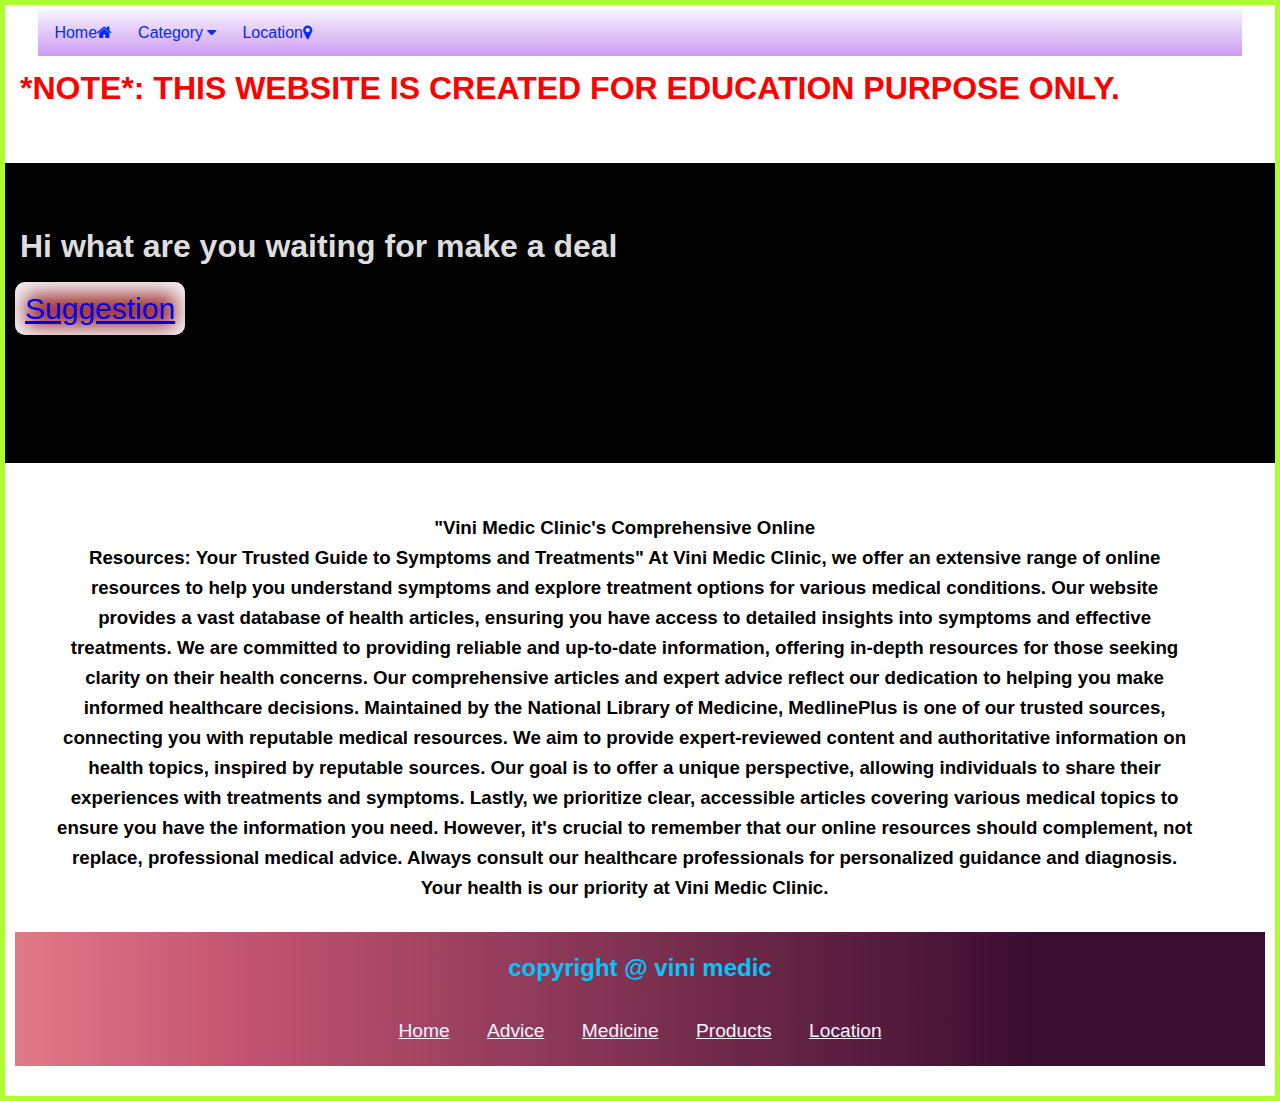
<file: index.html>
<!DOCTYPE html>
<html lang="en">
<head>
    <meta charset="UTF-8">
    <meta name="viewport" content="width=device-width, initial-scale=1.0">
    <title>vinimedic landingpage</title>
    <link rel="stylesheet" href="style.css">
    <link rel="stylesheet" href="https://cdnjs.cloudflare.com/ajax/libs/font-awesome/4.7.0/css/font-awesome.min.css">
</head>
<body>
    <div class="entbor">
       <div class="navbar">
        <a href="index.html">Home<i class="fa fa-home" aria-hidden="true"></i> </a>
        <div class="dropdown">
          <button class="dropbtn">Category
            <i class="fa fa-caret-down"></i>
          </button>
          <div class="dropdown-content">
            <a href="advice.html">Advice</a>
            <a href="medicine.html">Medicine</a>
            <a href="products.html">Products</a>
          </div>
        </div> 
        <a href="location.html">Location<i class="fa fa-map-marker" aria-hidden="true"></i></a>
        </div>
        <h1 style="color: red; font-weight: bolder; width: 100%;">*NOTE*: THIS WEBSITE IS CREATED FOR EDUCATION PURPOSE ONLY.</h1>
        <div class="hcontent">
 <h1>Hi what are you waiting for make a deal</h1>
<a href="advice.html" id="sug">Suggestion</a>
        </div>
      </div> <!-- close class entbor-->
      
        <div class="abt">
        <h3>
          "Vini Medic Clinic's Comprehensive Online <br>Resources: Your Trusted Guide to Symptoms and Treatments"
          At Vini Medic Clinic, we offer an extensive range of online resources to help you understand symptoms and explore
          treatment options for various medical conditions. Our website provides a vast database of health articles, 
          ensuring you have access to detailed insights into symptoms and effective treatments. We are committed to providing
          reliable and up-to-date information, offering in-depth resources for those seeking clarity on their health concerns. 
          Our comprehensive articles and expert advice reflect our dedication to helping you make informed healthcare decisions. 
          Maintained by the National Library of Medicine, MedlinePlus is one of our trusted sources, connecting you with 
          reputable medical resources. We aim to provide expert-reviewed content and authoritative information on health 
          topics, inspired by reputable sources. Our goal is to offer a unique perspective, allowing individuals to share 
          their experiences with treatments and symptoms. Lastly, we prioritize clear, accessible articles covering various 
          medical topics to ensure you have the information you need. However, it's crucial to remember that our online 
          resources should complement, not replace, professional medical advice. Always consult our healthcare professionals 
          for personalized guidance and diagnosis. Your health is our priority at Vini Medic Clinic.
        </h3>
      </div>

      <div class="footer">
        <h2>copyright @ vini medic</h2>
        <br>
       <div class="footlinks">
        <a href="index.html">Home</a>
        <a href="advice.html">Advice</a>
        <a href="medicine.html">Medicine</a>
        <a href="products.html">Products</a>
        <a href="location.html">Location</a>
        <br><br>
      </div><!--closing class footer-->
    </div> <!--closing class footerlinks-->

</body>
</html>
</file>
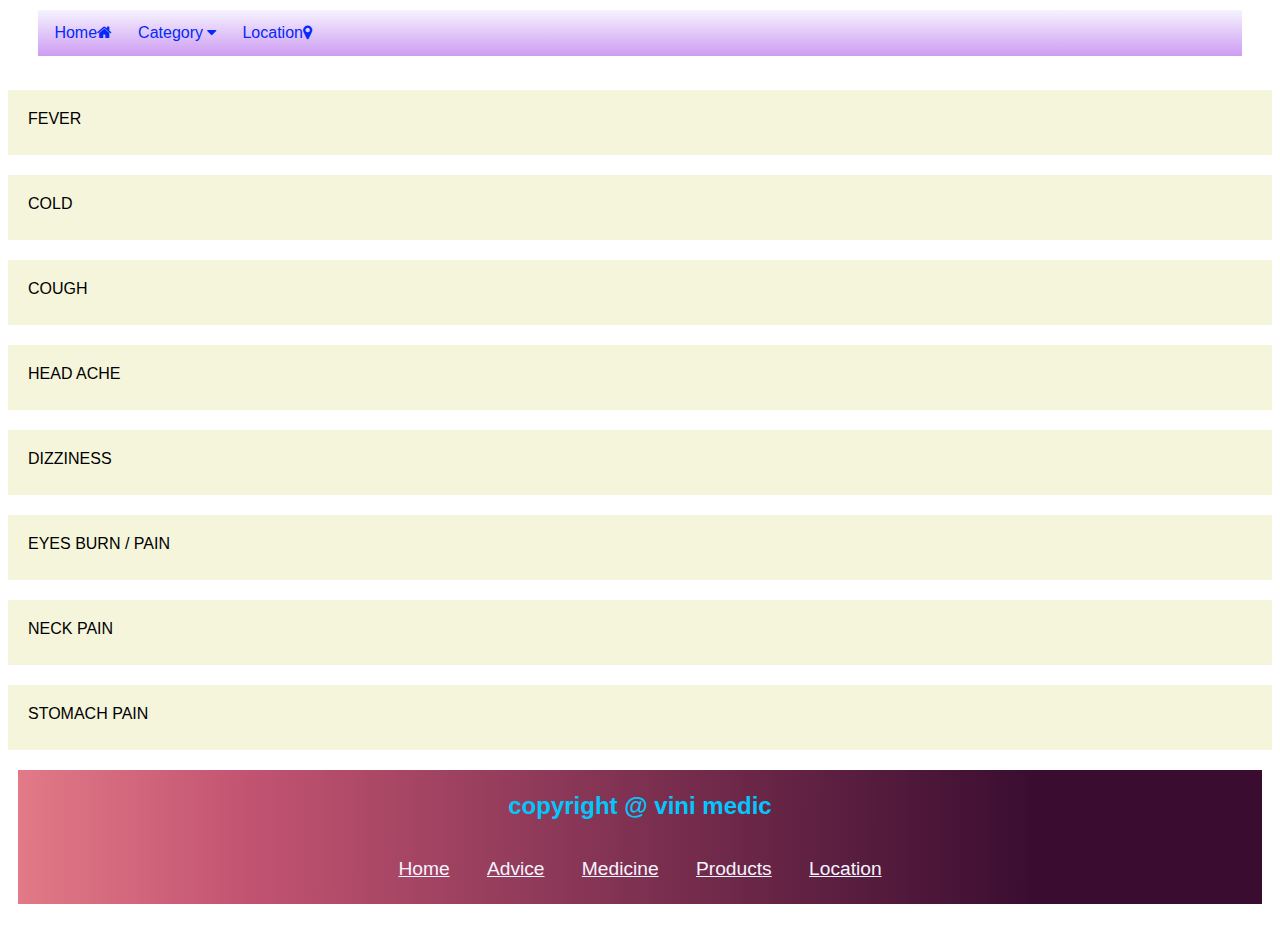
<file: advice.html>
<!DOCTYPE html>
<html lang="en">
<head>
    <meta charset="UTF-8">
    <meta name="viewport" content="width=device-width, initial-scale=1.0">
    <title>vinimedic landingpage</title>
    <link rel="stylesheet" href="https://cdnjs.cloudflare.com/ajax/libs/font-awesome/4.7.0/css/font-awesome.min.css">
    <style>

*{
  font-family: 'Gill Sans', 'Gill Sans MT', Calibri, 'Trebuchet MS', sans-serif;
}

    .navbar {
    overflow: hidden;
    background: linear-gradient(to top, #cd9cf2 0%, #f6f3ff 100%);
    position: fixed;
    left: 3%;
    right: 3%;
    top: 10px;
    
  }
  
  .navbar a {
    float: left;
    font-size: 100%;
    color: rgb(4, 41, 249);
    text-align: center;
    padding: 14px 16px;
    text-decoration: none;
    text-align: center;
    left: 20%;
    
  }
  

  .dropdown {
    float: left;
    overflow: hidden;
  }
  
  .dropdown .dropbtn {
    font-size: 100%;  
    border: none;
    outline: none;
    color: rgb(4, 41, 249);
    padding: 14px 10px;
    background-color: inherit;
    margin: 0;
    
  }
  
  .navbar a:hover, .dropdown:hover .dropbtn {
    color: rgb(4, 41, 249);
  }
  
  .dropdown-content {
    display: none;
    position: fixed;
    background: linear-gradient(to top, #cd9cf2 0%, #f6f3ff 100%);
    box-shadow: 0px 8px 16px 0px rgba(0,0,0,0.2);
    z-index: 1;
  }
  
  .dropdown-content a {
    float: none;
    color: black;
    padding: 12px 16px;
    display: block;
    text-align: left;
  }
  
  .dropdown-content a:hover {
    background-color: #ddd;
  }
  
  .dropdown:hover .dropdown-content {
    display: block;
  }
  
  .myDIV{
    background-color: beige;
    margin-bottom: 20px;
    height: 25px;
    padding: 20px;
  }

  .hide {
        display: none;
        }

  .myDIV:hover + .hide {
    display: block;
    color: brown;
    background: radial-gradient(circle at 3.1% 8.2%, rgb(248, 250, 107) 0%, rgb(238, 148, 148) 98.2%);
    padding: 5px;
    position: absolute;
    margin-bottom: 30px;
 }

 .myDIV:hover{
    background: radial-gradient(circle at 10% 20%, rgb(151, 10, 130) 0%, rgb(33, 33, 33) 100.2%);
    color: antiquewhite;
 }

 .adv{
    margin-top: 90px;
 }

 .footer{
    text-align: center;
    margin-left: 10px;
    margin-right: 10px;
    margin-bottom: 30px;
    padding: 2px;
    color: #00c8ff;
    background: linear-gradient(90.2deg, rgba(190, 70, 102, 0.93) -15.6%, rgb(252, 154, 154) -15.6%, rgba(190, 70, 102, 0.92) 17.9%, rgb(58, 13, 48) 81.6%);
  }

 .footlinks {
  font-size: larger;

 }

 .footlinks a{
  padding: 14px 16px 10px;
  color: #f6f3ff;
  bottom: 10px;
 }
</style>
</head>
<body>
    
    <div class="navbar">
        <a href="index.html">Home<i class="fa fa-home" aria-hidden="true"></i> </a>
        <div class="dropdown">
          <button class="dropbtn">Category
            <i class="fa fa-caret-down"></i>
          </button>
          <div class="dropdown-content">
            <a href="advice.html">Advice</a>
            <a href="medicine.html">Medicine</a>
            <a href="products.html">Products</a>
          </div>
        </div> 
        <a href="location.html">Location<i class="fa fa-map-marker" aria-hidden="true"></i></a>
    </div>
<div class="adv">
    <div class="myDIV">FEVER</div>
    <div class="hide">
        <ul>
            <li>Take a complete bed rest.</li>
            <li>Don't cover your body with blanket otherwise, temperature will increase.</li>
            <li>If you can't able to bear the cold. make sure you need to be in warm condition.</li>
            <li>Take paracetemol 500mg tablet.</li>
            <li>If the fever is not cure within a day visit our clinic or nearest clinic.</li>
        </ul>
    </div>
    <div class="myDIV">COLD</div>
    <div class="hide">
        <ul>
            <li>Take a complete bed rest.</li>
            <li>Drink hot wter.</li>
            <li>Your body should be in warm condition.</li>
            <li>Take leavocetrizen tablet.</li>
            <li>If the cold is not cure within a day visit our clinic or nearest clinic.</li>
        </ul>
    </div>
    <div class="myDIV">COUGH</div>
    <div class="hide">
        <ul>
            <li>Take a complete bed rest.</li>
            <li>Rinse your mouth with warm salt water</li>
            <li>Eat 2-3 pepper, garlic cloves and crystalsalt.</li>
            <li>Take cough-D tablet.</li>
            <li>If the cough is not cure within a day visit our clinic or nearest clinic.</li>
        </ul>
    </div>
    <div class="myDIV">HEAD ACHE</div>
    <div class="hide">
        <ul>
            <li>Take a complete bed rest.</li>
            <li>Wash your face with cold water.</li>
            <li>Don't watch tv or mobile other devices for long time.</li>
            <li>Take dolopar tablet.</li>
            <li>If the head ache is not cure within a day visit our clinic or nearest clinic.</li>
        </ul>
    </div>
    <div class="myDIV">DIZZINESS</div>
    <div class="hide">
        <ul>
            <li>Take a complete bed rest.</li>
            <li>Don't walk or run until you feel normal.</li>
            <li>Eat little bit sugar content items.</li>
            <li>Drink ORS</li>
            <li>If the dizziness is not cure within a day visit our clinic or nearest clinic.</li>
        </ul>
    </div>
    <div class="myDIV">EYES BURN / PAIN</div>
    <div class="hide">
        <ul>
            <li>Take a complete bed rest.</li>
            <li>Don't watch tv or mobile other devices for long time.</li>
            <li>Apply coconut oil to your head and do massage for 6-7 minutes</li>
            <li>Drink coconut water.</li>
            <li>If the eyes burn is not cure within a day visit our clinic or nearest clinic.</li>
        </ul>
    </div>
    <div class="myDIV">NECK PAIN</div>
    <div class="hide">
        <ul>
            <li>Take a complete bed rest.</li>
            <li>Do some neck pain relief exercises.</li>
            <li>Sleep without pillow</li>
            <li>Don't do any kinds of massage.</li>
            <li>If the neck pain is not cure within a day visit our clinic or nearest clinic.</li>
        </ul>
    </div>
    <div class="myDIV">STOMACH PAIN</div>
    <div class="hide">
        <ul>
            <li>Take a complete bed rest.</li>
            <li>Eat curd rice.</li>
            <li>Don't lift more weight.</li>
            <li>Take cyclopam tablet.</li>
            <li>If the stomach pain is not cure within a day visit our clinic or nearest clinic.</li>
        </ul>
    </div>

    <div class="footer">
        <h2>copyright @ vini medic</h2>
        <br>
       <div class="footlinks">
        <a href="index.html">Home</a>
        <a href="advice.html">Advice</a>
        <a href="medicine.html">Medicine</a>
        <a href="products.html">Products</a>
        <a href="location.html">Location</a>
        <br><br>
      </div><!--closing class footer-->
    </div> <!--closing class footerlinks-->
</div>
</body>
</html>
</file>
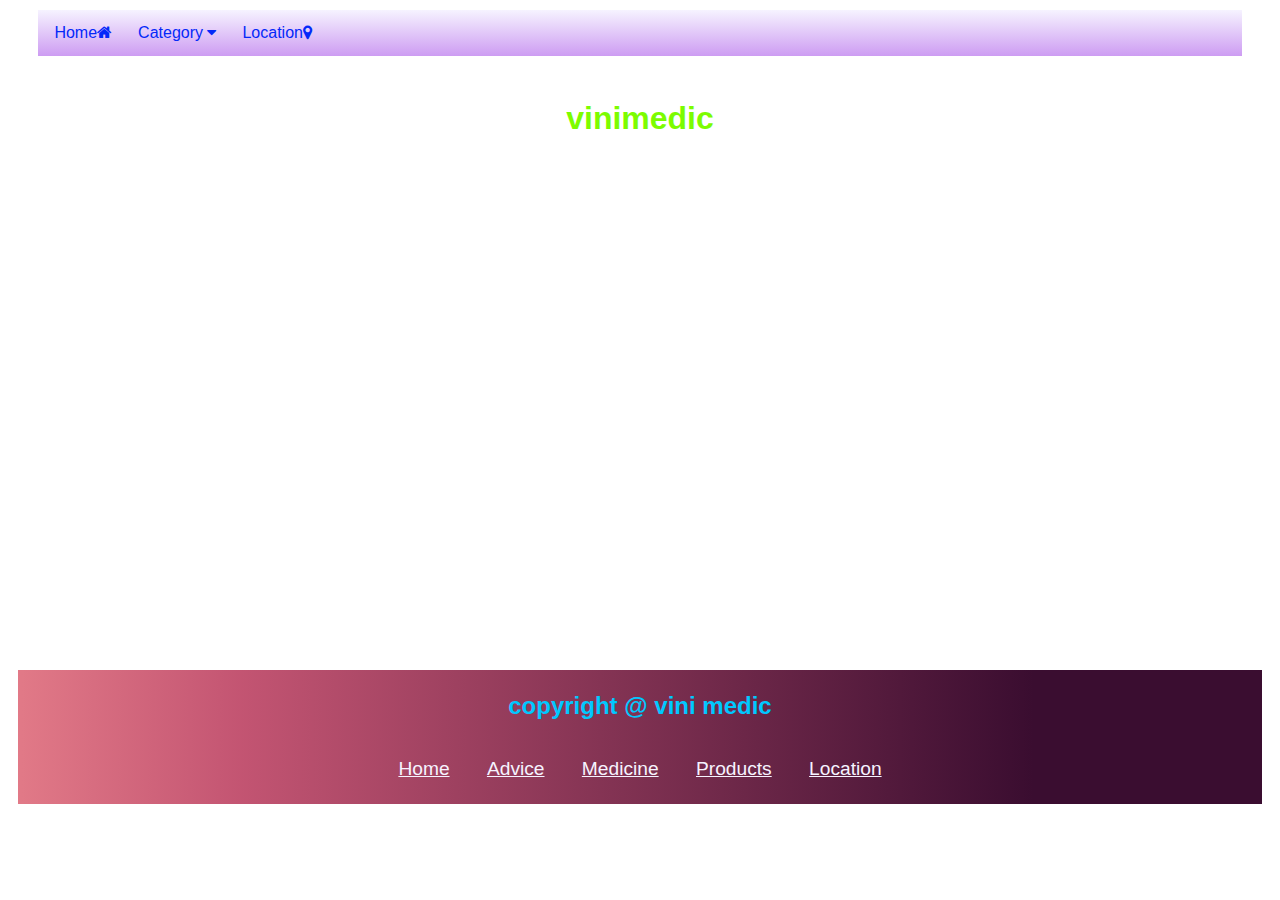
<file: location.html>
<!DOCTYPE html>
<html lang="en">
<head>
    <meta charset="UTF-8">
    <meta name="viewport" content="width=device-width, initial-scale=1.0">
    <title>vinimedic landingpage</title>
    <link rel="stylesheet" href="https://cdnjs.cloudflare.com/ajax/libs/font-awesome/4.7.0/css/font-awesome.min.css">
    <style>

*{
  font-family: 'Gill Sans', 'Gill Sans MT', Calibri, 'Trebuchet MS', sans-serif;
}

.navbar {
    overflow: hidden;
    background: linear-gradient(to top, #cd9cf2 0%, #f6f3ff 100%);
    position: fixed;
    left: 3%;
    right: 3%;
    top: 10px;
    
  }
  
  .navbar a {
    float: left;
    font-size: 100%;
    color: rgb(4, 41, 249);
    text-align: center;
    padding: 14px 16px;
    text-decoration: none;
    text-align: center;
    left: 20%;
    
  }
  

  .dropdown {
    float: left;
    overflow: hidden;
  }
  
  .dropdown .dropbtn {
    font-size: 100%;  
    border: none;
    outline: none;
    color: rgb(4, 41, 249);
    padding: 14px 10px;
    background-color: inherit;
    margin: 0;
    
  }
  
  .navbar a:hover, .dropdown:hover .dropbtn {
    color: rgb(4, 41, 249);
  }
  
  .dropdown-content {
    display: none;
    position: fixed;
    background: linear-gradient(to top, #cd9cf2 0%, #f6f3ff 100%);
    box-shadow: 0px 8px 16px 0px rgba(0,0,0,0.2);
    z-index: 1;
  }
  
  .dropdown-content a {
    float: none;
    color: black;
    padding: 12px 16px;
    display: block;
    text-align: left;
  }
  
  .dropdown-content a:hover {
    background-color: #ddd;
  }
  
  .dropdown:hover .dropdown-content {
    display: block;
  }

  .footer{
    text-align: center;
    margin-left: 10px;
    margin-right: 10px;
    margin-bottom: 30px;
    padding: 2px;
    color: #00c8ff;
    background: linear-gradient(90.2deg, rgba(190, 70, 102, 0.93) -15.6%, rgb(252, 154, 154) -15.6%, rgba(190, 70, 102, 0.92) 17.9%, rgb(58, 13, 48) 81.6%);
  }

 .footlinks {
  font-size: larger;

 }

 .footlinks a{
  padding: 14px 16px 10px;
  color: #f6f3ff;
  bottom: 10px;
 }

 .map{
  width: 0%;
 }

 iframe{
    width: 60%;
    height: 400px;
    border-radius: 20px;

 }

 </style>
</head>
<body>
    <div class="entbor">
       <div class="navbar">
        <a href="index.html">Home<i class="fa fa-home" aria-hidden="true"></i> </a>
        <div class="dropdown">
          <button class="dropbtn">Category
            <i class="fa fa-caret-down"></i>
          </button>
          <div class="dropdown-content">
            <a href="advice.html">Advice</a>
            <a href="medicine.html">Medicine</a>
            <a href="products.html">Products</a>
        </div>
    </div> 
    <a href="location.html">Location<i class="fa fa-map-marker" aria-hidden="true"></i></a>
    </div>

  </div> <!-- close class entbor-->

  <center>
    <h1 style="color:lawngreen; margin-top: 100px">
        vinimedic
    </h1>
    <br><br><br>
      
    <div clas="map">
        <!-- Google Map Copied Code -->
        <iframe src=
        "https://www.google.com/maps/embed?pb=!1m14!1m12!1m3!1d897.1127320012089!2d77.62066009504834!3d13.121695907182673!2m3!1f0!2f0!3f0!3m2!1i1024!2i768!4f13.1!5e0!3m2!1sen!2sin!4v1694711526060!5m2!1sen!2sin" width="600" height="450" style="border:0;" allowfullscreen="" loading="lazy" referrerpolicy="no-referrer-when-downgrade">
        
        </iframe>
    </div>
    <br><br><br>
</center>

        <div class="footer">
            <h2>copyright @ vini medic</h2>
            <br>
           <div class="footlinks">
            <a href="index.html">Home</a>
            <a href="advice.html">Advice</a>
            <a href="medicine.html">Medicine</a>
            <a href="products.html">Products</a>
            <a href="location.html">Location</a>
            <br><br>
          </div><!--closing class footer-->
          </div> <!--closing class footerlinks-->
    </body>
    </html>
</file>
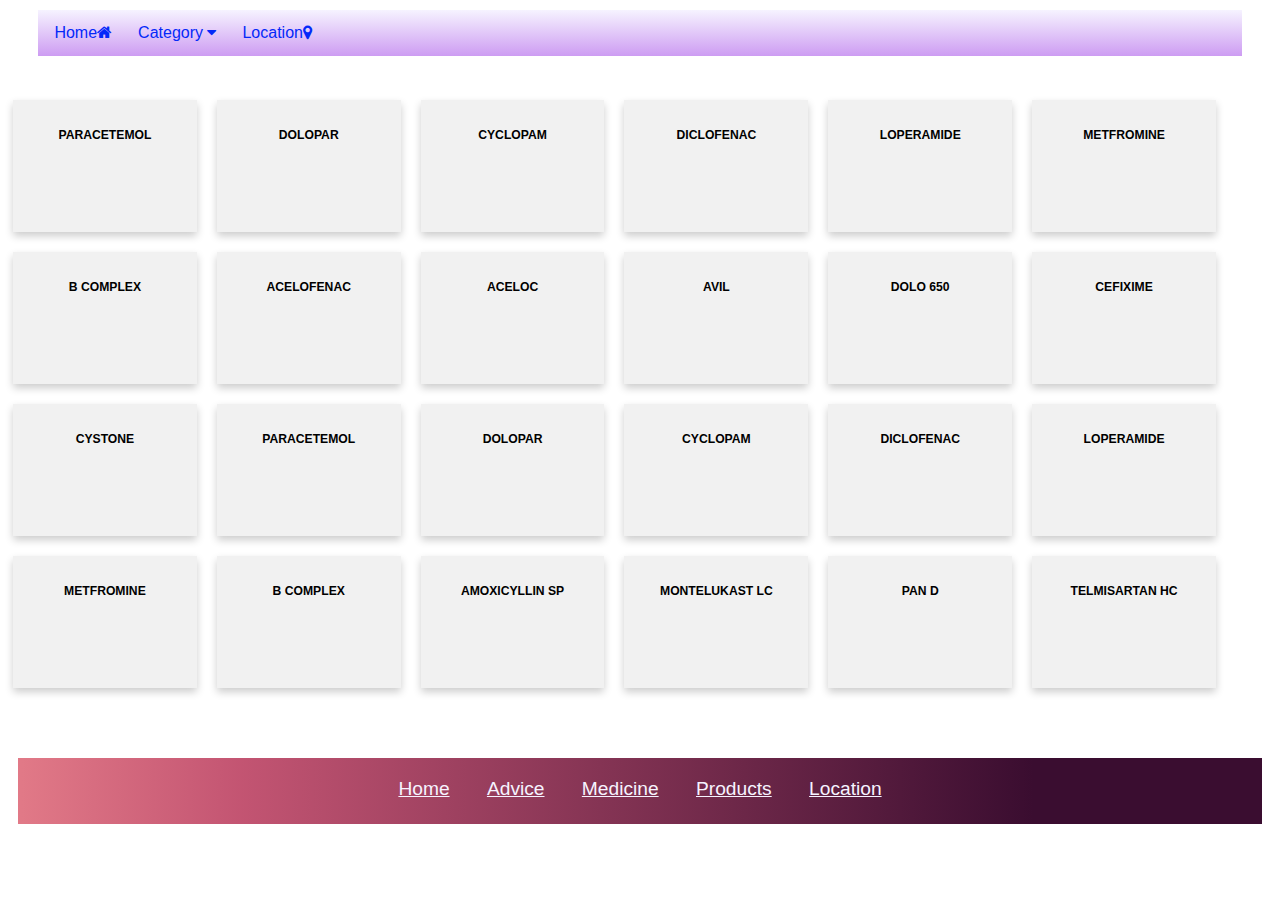
<file: medicine.html>
<!DOCTYPE html>
<html lang="en">
<head>
    <meta charset="UTF-8">
    <meta name="viewport" content="width=device-width, initial-scale=1.0">
    <title>vinimedic landingpage</title>
    <link rel="stylesheet" href="https://cdnjs.cloudflare.com/ajax/libs/font-awesome/4.7.0/css/font-awesome.min.css">
    <style>

*{
  font-family: 'Gill Sans', 'Gill Sans MT', Calibri, 'Trebuchet MS', sans-serif;
}

.navbar {
    overflow: hidden;
    background: linear-gradient(to top, #cd9cf2 0%, #f6f3ff 100%);
    position: fixed;
    left: 3%;
    right: 3%;
    top: 10px;
    
  }
  
  .navbar a {
    float: left;
    font-size: 100%;
    color: rgb(4, 41, 249);
    text-align: center;
    padding: 14px 16px;
    text-decoration: none;
    text-align: center;
    left: 20%;
    
  }
  

  .dropdown {
    float: left;
    overflow: hidden;
  }
  
  .dropdown .dropbtn {
    font-size: 100%;  
    border: none;
    outline: none;
    color: rgb(4, 41, 249);
    padding: 14px 10px;
    background-color: inherit;
    margin: 0;
    
  }
  
  .navbar a:hover, .dropdown:hover .dropbtn {
    color: rgb(4, 41, 249);
  }
  
  .dropdown-content {
    display: none;
    position: fixed;
    background: linear-gradient(to top, #cd9cf2 0%, #f6f3ff 100%);
    box-shadow: 0px 8px 16px 0px rgba(0,0,0,0.2);
    z-index: 1;
  }
  
  .dropdown-content a {
    float: none;
    color: black;
    padding: 12px 16px;
    display: block;
    text-align: left;
  }
  
  .dropdown-content a:hover {
    background-color: #ddd;
  }
  
  .dropdown:hover .dropdown-content {
    display: block;
  }

  .footer{
    text-align: center;
    margin-left: 10px;
    margin-right: 10px;
    margin-bottom: 30px;
    padding: 2px;
    color: #00c8ff;
    background: linear-gradient(90.2deg, rgba(190, 70, 102, 0.93) -15.6%, rgb(252, 154, 154) -15.6%, rgba(190, 70, 102, 0.92) 17.9%, rgb(58, 13, 48) 81.6%);
  }

 .footlinks {
  font-size: larger;

 }

 .footlinks a{
  padding: 14px 16px 10px;
  color: #f6f3ff;
  bottom: 10px;
 }

 .med{
  margin-top: 100px;
  margin-bottom: 50px;
  font-size: small;
 }
 
/* Float four columns side by side */
.column {
  float: left;
  width: 16%;
  padding: 0 10px;
	box-sizing:border-box;
  margin-bottom: 20px;
  min-width: 150px;
  font-size: 80%;
  float:left;
}

/* Remove extra left and right margins, due to padding */
.row {margin: 0 -5px;}

/* Clear floats after the columns */
.row:after {
  content: "";
  display: table;
  clear: both;
}

/* Responsive columns */
@media screen and (max-width: 600px) {
  .column {
    width: 50%;
    margin-bottom: 20px;
  }
}

/* Style the counter cards */
.card {
  box-shadow: 0 4px 8px 0 rgba(0, 0, 0, 0.2);
  padding: 16px;
  text-align: center;
  background-color: #f1f1f1;
  height: 100px;

}

.column p, h2, .column a{
  display: none;

}
.column:hover{
  color: #f1f1f1;
}

.column:hover p, .column:hover a{
  color: tomato;
  font-size: large;
  margin-bottom: 50px;
  display: block;
}

.column:hover h2{
  color: tomato;
  font-size: large;
  margin-top: -20px;
  display: block;
}

</style>
</head>
<body>
    <div class="navbar">
        <a href="index.html">Home<i class="fa fa-home" aria-hidden="true"></i> </a>
        <div class="dropdown">
          <button class="dropbtn">Category
            <i class="fa fa-caret-down"></i>
          </button>
          <div class="dropdown-content">
            <a href="advice.html">Advice</a>
            <a href="medicine.html">Medicine</a>
            <a href="products.html">Products</a>
          </div>
        </div> 
        <a href="location.html">Location<i class="fa fa-map-marker" aria-hidden="true"></i></a>
    </div>
    <div class="med">
    <div class="row">
      <div class="column">
        <div class="card">
          <h3>PARACETEMOL</h3>
          <h2>Fever</h2>
          <p><a href="advice.html">Click me 👆</a></p>
        </div>
      </div>
    
      <div class="column">
        <div class="card">
          <h3>DOLOPAR</h3>
          <h2>headache</h2>
          <p><a href="advice.html">Click me 👆</a></p>
        </div>
      </div>
      
      <div class="column">
        <div class="card">
          <h3>CYCLOPAM</h3>
          <h2>Stomach pain</h2>
          <p><a href="advice.html">Click me 👆</a></p>
        </div>
      </div>
      
      <div class="column">
        <div class="card">
          <h3>DICLOFENAC</h3>
          <h2>Pain killer</h2>
          <p><a href="advice.html">Click me 👆</a></p>
        </div>
      </div>
      
      <div class="column">
        <div class="card">
          <h3>LOPERAMIDE</h3>
          <h2>Diarrhoea</h2>
          <p><a href="advice.html">Click me 👆</a></p>
        </div>
      </div>

    <div class="column">
      <div class="card">
        <h3>METFROMINE</h3>
        <h2>Oral Hypoglycemic</h2>
        <p><a href="advice.html">Click me 👆</a></p>
      </div>
    </div>
    
    <div class="column">
      <div class="card">
        <h3>B COMPLEX</h3>
        <h2>Body heat</h2>
        <p><a href="advice.html">Click me 👆</a></p>
      </div>
    </div>
  
      <div class="column">
        <div class="card">
          <h3>ACELOFENAC</h3>
          <h2>Pain killer</h2>
          <p><a href="advice.html">Click me 👆</a></p>
        </div>
      </div>

  
    <!-- </div> -->
      
    <!-- <div class="row"> -->
      <div class="column">
        <div class="card">
          <h3>ACELOC</h3>
          <h2>Gastric</h2>
          <p><a href="advice.html">Click me 👆</a></p>

        </div>
      </div>
      
      <div class="column">
        <div class="card">
          <h3>AVIL</h3>
          <h2>Allergy</h2>
          <p><a href="advice.html">Click me 👆</a></p>
        </div>
      </div>
      
      <div class="column">
        <div class="card">
          <h3>DOLO 650</h3>
          <h2>Fever</h2>
          <p><a href="advice.html">Click me 👆</a></p>
        </div>
      </div>

      <div class="column">
        <div class="card">
          <h3>CEFIXIME</h3>
          <h2>Antibiotic</h2>
          <p><a href="advice.html">Click me 👆</a></p>
        </div>
      </div>

      <div class="column">
        <div class="card">
          <h3>CYSTONE</h3>
          <h2>Kidney Stones</h2>
          <p><a href="advice.html">Click me 👆</a></p>
        </div>
      </div>
      
      <div class="column">
        <div class="card">
          <h3>PARACETEMOL</h3>
          <h2>Fever</h2>
          <p><a href="advice.html">Click me 👆</a></p>
        </div>
      </div>
    
      <div class="column">
        <div class="card">
          <h3>DOLOPAR</h3>
          <h2>headache</h2>
          <p><a href="advice.html">Click me 👆</a></p>
        </div>
      </div>
      
      <div class="column">
        <div class="card">
          <h3>CYCLOPAM</h3>
          <h2>Stomach pain</h2>
          <p><a href="advice.html">Click me 👆</a></p>
        </div>
      </div>
      
      <div class="column">
        <div class="card">
          <h3>DICLOFENAC</h3>
          <h2>Pain killer</h2>
          <p><a href="advice.html">Click me 👆</a></p>
        </div>
      </div>
      
      <div class="column">
        <div class="card">
          <h3>LOPERAMIDE</h3>
          <h2>Diarrhoea</h2>
          <p><a href="advice.html">Click me 👆</a></p>
        </div>
      </div>

    <div class="column">
      <div class="card">
        <h3>METFROMINE</h3>
        <h2>Oral Hypoglycemic</h2>
        <p><a href="advice.html">Click me 👆</a></p>
      </div>
    </div>
    
    <div class="column">
      <div class="card">
        <h3>B COMPLEX</h3>
        <h2>Body heat</h2>
        <p><a href="advice.html">Click me 👆</a></p>
      </div>
    </div>

      <div class="column">
        <div class="card">
          <h3>AMOXICYLLIN SP</h3>
          <h2>Antibiotic</h2>
          <p><a href="advice.html">Click me 👆</a></p>
        </div>
      </div>

      <div class="column">
        <div class="card">
          <h3>MONTELUKAST LC</h3>
          <h2>Sneezing</h2>
          <p><a href="advice.html">Click me 👆</a></p>
        </div>
      </div>
      
      <div class="column">
        <div class="card">
          <h3>PAN D</h3>
          <h2>Acidity</h2>
          <p><a href="advice.html">Click me 👆</a></p>
        </div>
      </div>

      <div class="column">
        <div class="card">
          <h3>TELMISARTAN HC</h3>
          <h2>BP</h2>
          <p><a href="advice.html">Click me 👆</a></p>
        </div>
      </div>

    </div><!--closing class row-->
    </div> <!--closing class med-->
    <div class="footer">
      <h2>copyright @ vini medic</h2>
      <br>
     <div class="footlinks">
      <a href="index.html">Home</a>
      <a href="advice.html">Advice</a>
      <a href="medicine.html">Medicine</a>
      <a href="products.html">Products</a>
      <a href="location.html">Location</a>
      <br><br>
    </div><!--closing class footer-->
  </div> <!--closing class footerlinks-->
  
</body>
</html>
</file>
<file: style.css>
body{
    padding: 0;  
    border: 5px greenyellow solid;
    background-color: rgb(255, 255, 255);
    margin: 0;
}   

*{
  font-family: 'Gill Sans', 'Gill Sans MT', Calibri, 'Trebuchet MS', sans-serif;
}

.entbor{
    margin:0;
    width: 100%;
}

.navbar {
    overflow: hidden;
    background: linear-gradient(to top, #cd9cf2 0%, #f6f3ff 100%);
    position: fixed;
    left: 3%;
    right: 3%;
    top: 10px;
    
  }
  
  .navbar a {
    float: left;
    font-size: 100%;
    color: rgb(4, 41, 249);
    text-align: center;
    padding: 14px 16px;
    text-decoration: none;
    text-align: center;
    left: 20%;
    
  }
  

  .dropdown {
    float: left;
    overflow: hidden;
  }
  
  .dropdown .dropbtn {
    font-size: 100%;  
    border: none;
    outline: none;
    color: rgb(4, 41, 249);
    padding: 14px 10px;
    background-color: inherit;
    margin: 0;
    
  }
  
  .navbar a:hover, .dropdown:hover .dropbtn {
    color: rgb(4, 41, 249);
  }
  
  .dropdown-content {
    display: none;
    position: fixed;
    background: linear-gradient(to top, #cd9cf2 0%, #f6f3ff 100%);
    box-shadow: 0px 8px 16px 0px rgba(0,0,0,0.2);
    z-index: 1;
  }
  
  .dropdown-content a {
    float: none;
    color: black;
    padding: 12px 16px;
    display: block;
    text-align: left;
  }
  
  .dropdown-content a:hover {
    background-color: #ddd;
  }
  
  .dropdown:hover .dropdown-content {
    display: block;
  }
  
  h1{
    margin-top: 60px;
    color:#ddd;
    padding: 5px;
    width: 50%;
    min-width: 50%;
    margin-left: 10px;
    
  }

  .hcontent{
    margin-top:30px;
    width: 100%;
    height: 300px;
    float: left;
    margin-right: 200px;
    background-image: url('https://user-images.githubusercontent.com/135402561/268159420-ffc8a532-00d2-4c93-bdc2-74aa86e25723.jpg');
    background-repeat: no-repeat;
    background-position: left;
    background-color: black;
    background-size: 500px ;
    background-position: center;
    margin-bottom: 50px;
  
  }

  #sug{
    width: max-content;
    font-size: 30px;
    padding: 10px;
    margin-left: 10px;
    background-color: #9f3131;
    border-radius: 10px;
    vertical-align: middle;
    border-color: none;
    box-shadow: 1px 2px 20px 10px rgb(244, 244, 249) inset;
  }

  #sug a{
    text-decoration: none;
    color: rgb(20, 255, 255);
  }

  .abt{
    width: 90%;
    margin-left: 3%;
    margin-right: 3%;
    padding: 10px;  
    text-align: center;
    line-height:30px;
    text-decoration: none;
  }

  .footer{
    text-align: center;
    margin-left: 10px;
    margin-right: 10px;
    margin-bottom: 30px;
    padding: 2px;
    color: #00c8ff;
    background: linear-gradient(90.2deg, rgba(190, 70, 102, 0.93) -15.6%, rgb(252, 154, 154) -15.6%, rgba(190, 70, 102, 0.92) 17.9%, rgb(58, 13, 48) 81.6%);
  }

 .footlinks {
  font-size: larger;

 }

 .footlinks a{
  padding: 14px 16px 10px;
  color: #f6f3ff;
  bottom: 10px;
 }
</file>
